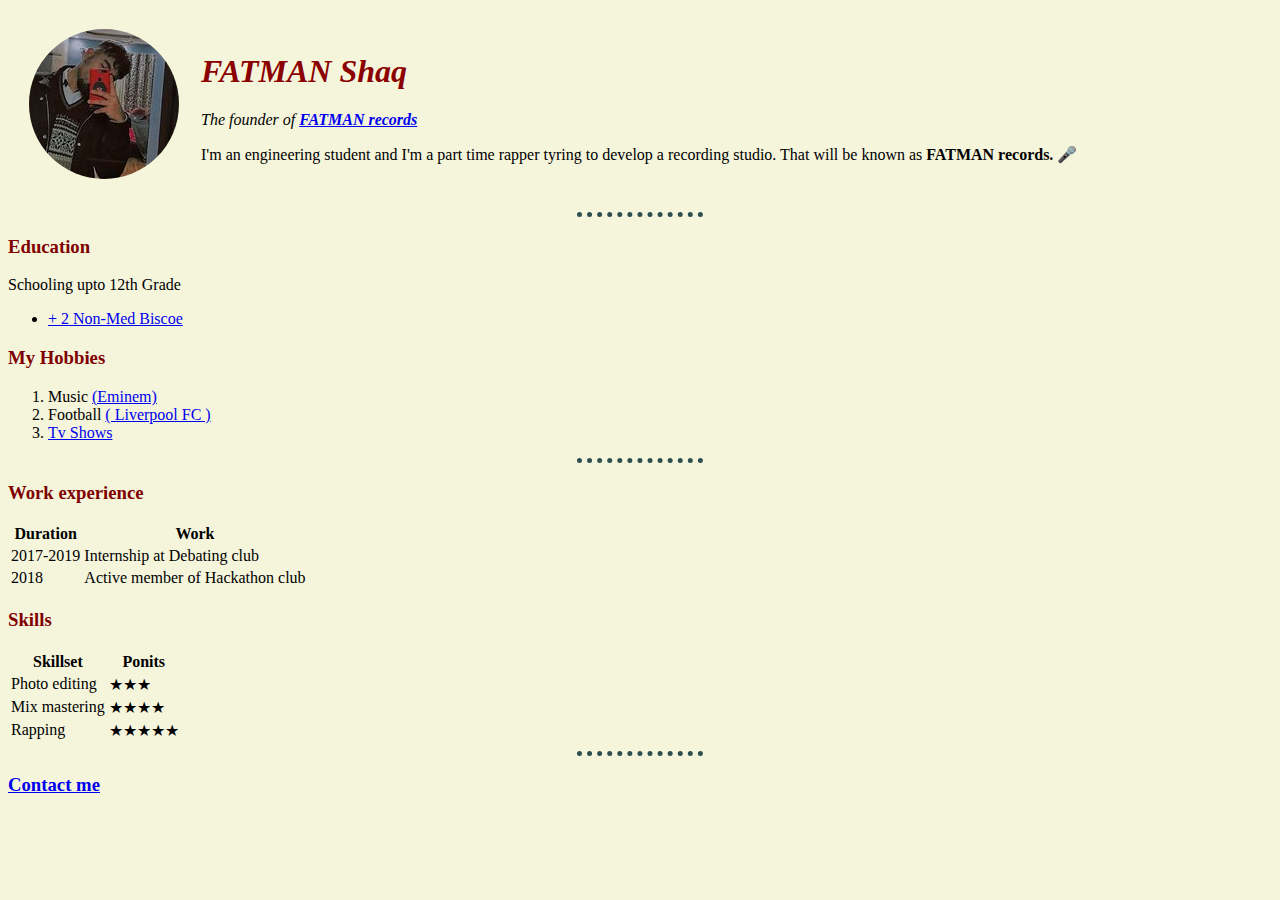
<file: index.html>
<!DOCTYPE html>
<html lang="en">
<head>
    <meta charset="UTF-8">
    <meta name="viewport" content="width=device-width, initial-scale=1.0">
    <title> Barzeen's Web  </title>
    <link rel="stylesheet" href="css\styles.css">



</head>
 <body>
  <table cellspacing='20'>
    <tr>
      <td> <img class="azam"   src="images/azam.jpg" alt="Azam's profile"></td>
      <td>
        <h1> FATMAN Shaq </h1>
        <p> <em> The founder of <strong> <a href="https://www.instagram.com/streets.gs/">FATMAN records </a> </strong> </em></p>
   <p>I'm an engineering student and I'm a part time rapper tyring to
      develop a recording studio. That will be known as 
     <strong>FATMAN records. 🎤</strong> </p>
      </td>
    </tr>
  </table>
  
   <hr> 
   <h3>Education</h3>
   Schooling upto 12th Grade
     <ul>
         <li> <a href="https://tbmes.org/Default.aspx">+ 2 Non-Med Biscoe</a>  </li>
         </ul>
    <h3>My Hobbies</h3>
    <ol>
        <li>Music <a href="https://www.youtube.com/user/EminemMusic">(Eminem)</a> </li>
        <li> Football  <a href="https://www.liverpoolfc.com/">( Liverpool FC )  </a></li>
        <li> <a href="Tv shows.html">Tv Shows </a> </li>
         </ol>
         <hr>
   
   <h3>Work experience </h3> 

   <table>
     <th>Duration</th>
     <th>Work</th>
     <tr>
       <td>2017-2019</td> 
       <td>Internship at Debating club</td>
     </tr>
     <tr>
       <td>2018</td>
       <td>Active member of Hackathon club</td>
     </tr>
   </table>
   <h3>Skills</h3>
   <table>
     <th>Skillset</th>
     <th>Ponits</th>
     <tr>
       <td>Photo editing </td>
       <td>★★★</td>
     </tr>
     <tr>
       <td>Mix mastering</td>
       <td>★★★★</td>
     </tr>
     <tr>
       <td>Rapping</td>
       <td>★★★★★</td>
     </tr>
   </table>
   <hr>
   <h3> <a href="contact.html">Contact me </a></h3>  
   </body>
   </html>
</file>
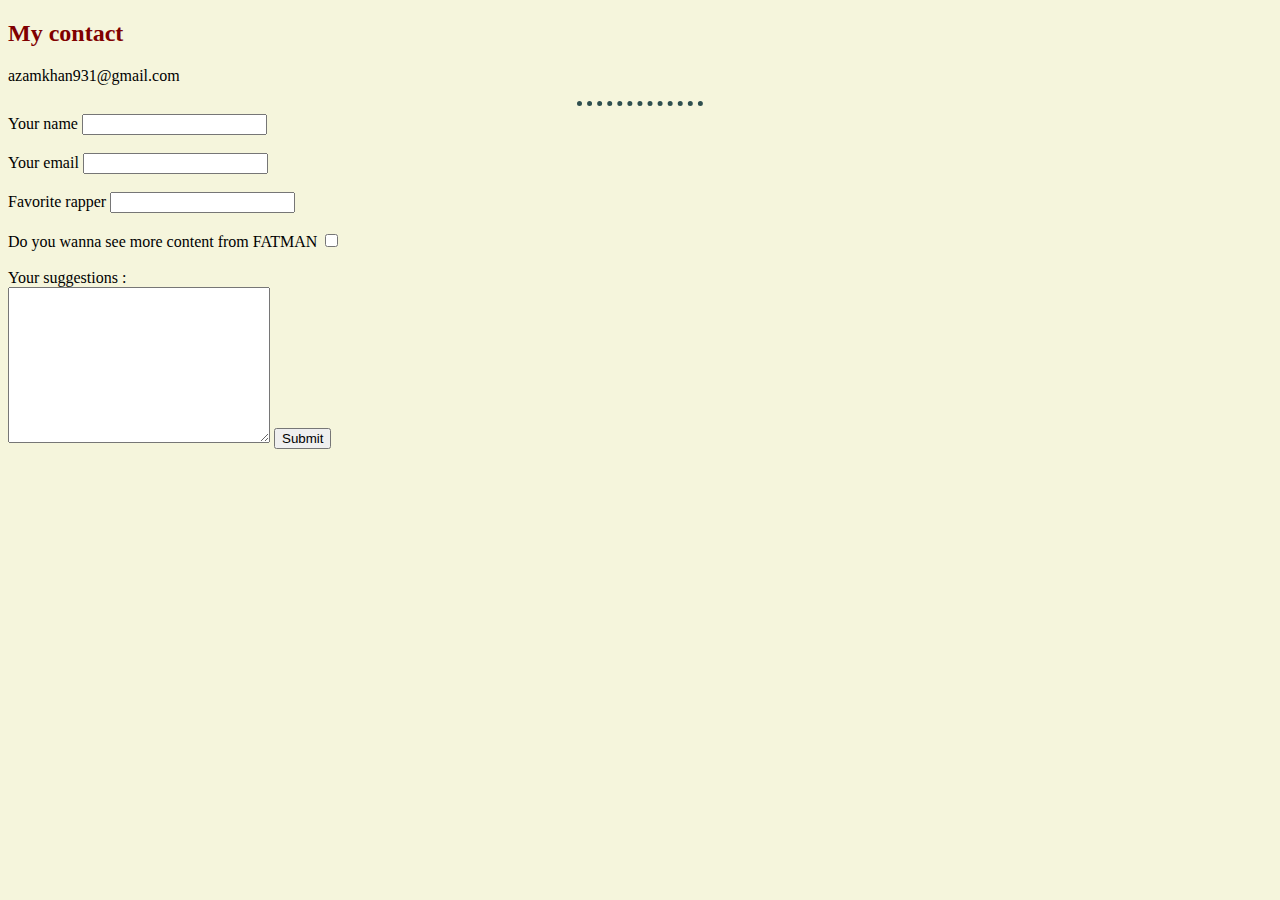
<file: contact.html>
<!DOCTYPE html>
<html lang="en">
<head>
    <meta charset="UTF-8">
    <meta name="viewport" content="width=C, initial-scale=1.0">
    <title>Contact</title>
    <link rel="stylesheet" href="css\styles.css">
</head>
<body> <h2>My contact</h2>
   <p> azamkhan931@gmail.com </p>
   <hr>

   <form action="mailto:azamkhan931@gmail.com" method="POST" enctype="text/plain">
    <label for=""> Your name </label>
    <input type="text" name="Your name">
    <br> <br>
    <label for="">Your email</label>
    <input type="email" name="Your email">
    <br>
    <br>
    <label for=""> Favorite rapper</label>
    <input type="text" name="Fav rapper">
    <br> <br>
    <label for="">Do you wanna see more content from FATMAN</label>
    <input type="checkbox"> <br> <br>
    <label for="">Your suggestions : </label> <br>
    <textarea name="" id="" cols="30" rows="10"></textarea>
    <input type="submit">
</form> 
</body>
</html>
</file>
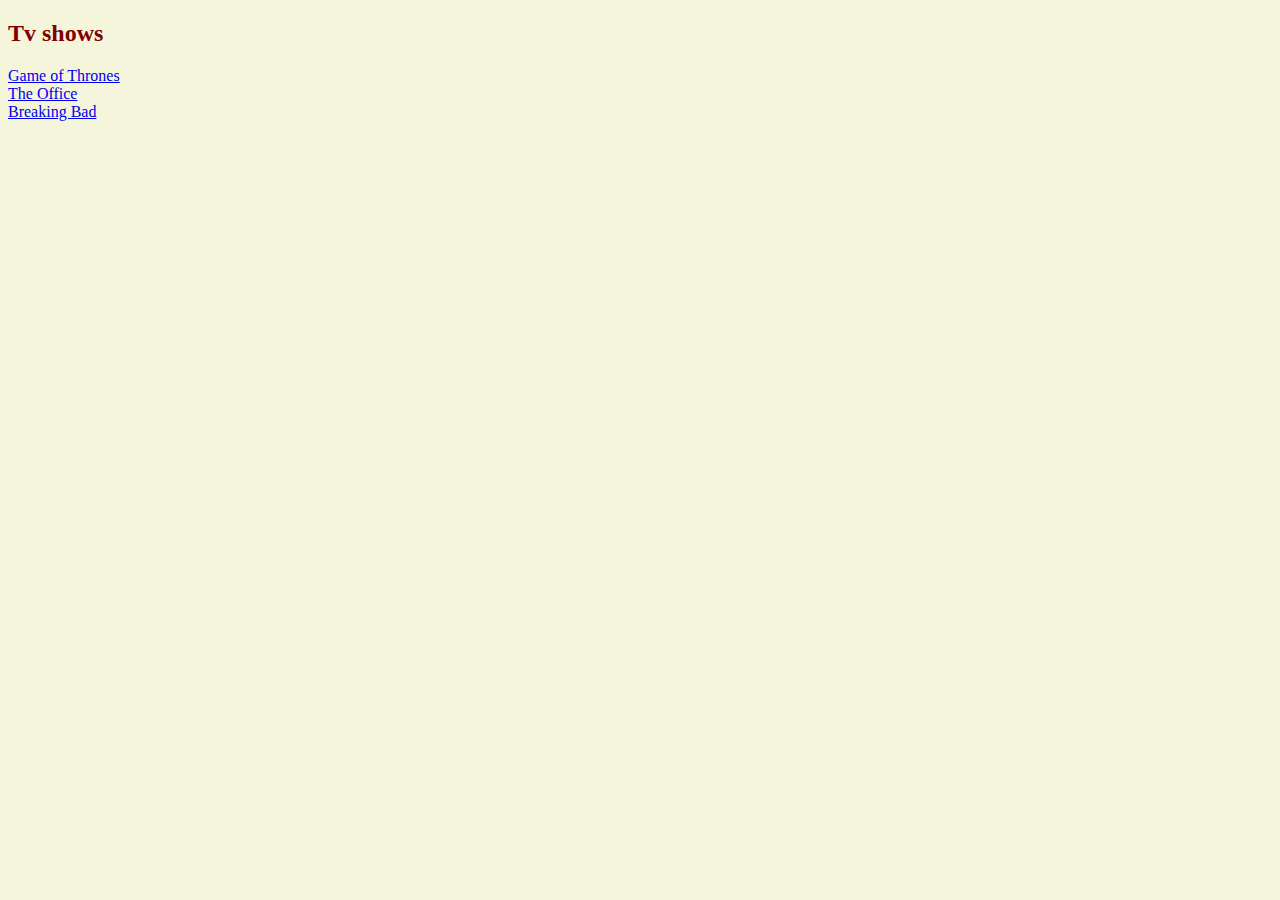
<file: Tv shows.html>
<!DOCTYPE html>
<html lang="en">
<head>
    <meta charset="UTF-8">
    <meta name="viewport" content="width=device-width, initial-scale=1.0">
    <title>Tv shows</title>
    <link rel="stylesheet" href="css\styles.css">
</head>
<body>
    <h2>Tv shows</h2>
    <li> <a href="images/jonsnow.jpg">Game of Thrones </a></li>
    <li> <a href="images/scottno.jpg">The Office  </a> </li>
    <li>  <a href="images/bitch.jpg">Breaking Bad </a>  </li>
</body>
</html>
</file>
